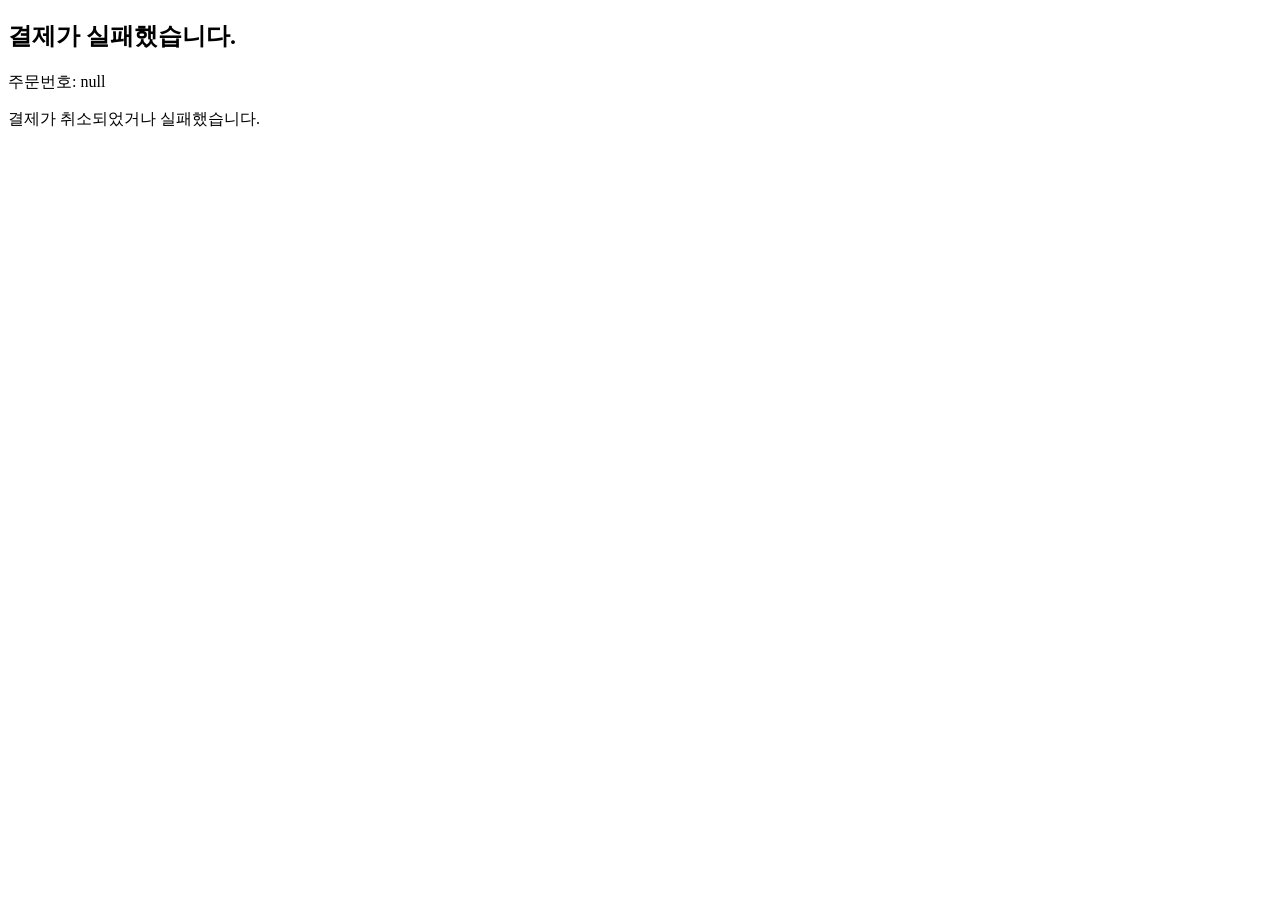
<file: src/main/resources/static.bak/fail.html>
<!DOCTYPE html>
<html lang="ko">
<head>
    <meta charset="UTF-8">
    <title>결제 실패</title>
</head>
<body>
<h2>결제가 실패했습니다.</h2>
<p id="orderId"></p>
<p id="message"></p>

<script>
    const urlParams = new URLSearchParams(window.location.search);
    const orderId = urlParams.get("orderId");
    const message = urlParams.get("message") || "결제가 취소되었거나 실패했습니다.";

    document.getElementById("orderId").innerText = "주문번호: " + orderId;
    document.getElementById("message").innerText = message;

    // 백엔드에 결제 취소 요청
    const token = "eyJhbGciOiJIUzI1NiJ9.eyJzdWIiOiIxIiwiZW1haWwiOiJzb21lb25lQGV4YW1wbGUuY29tIiwiYXV0aCI6IlJPTEVfVVNFUiIsImV4cCI6MTc2MjE1MDAxOSwiaWF0IjoxNzYyMTQ2NDE5fQ.oIziqtLCrlKU1BjqxUaI_5tqL_FJ0s5ltf0LpaMx1_o";
    fetch(`http://localhost:8080/api/payments/cancel/ready/${orderId}`, {
        method: "POST",
        headers: {
            "Authorization": `Bearer ${token}`,
            "Content-Type": "application/json"
        },
    })
</script>
</body>
</html>
</file>
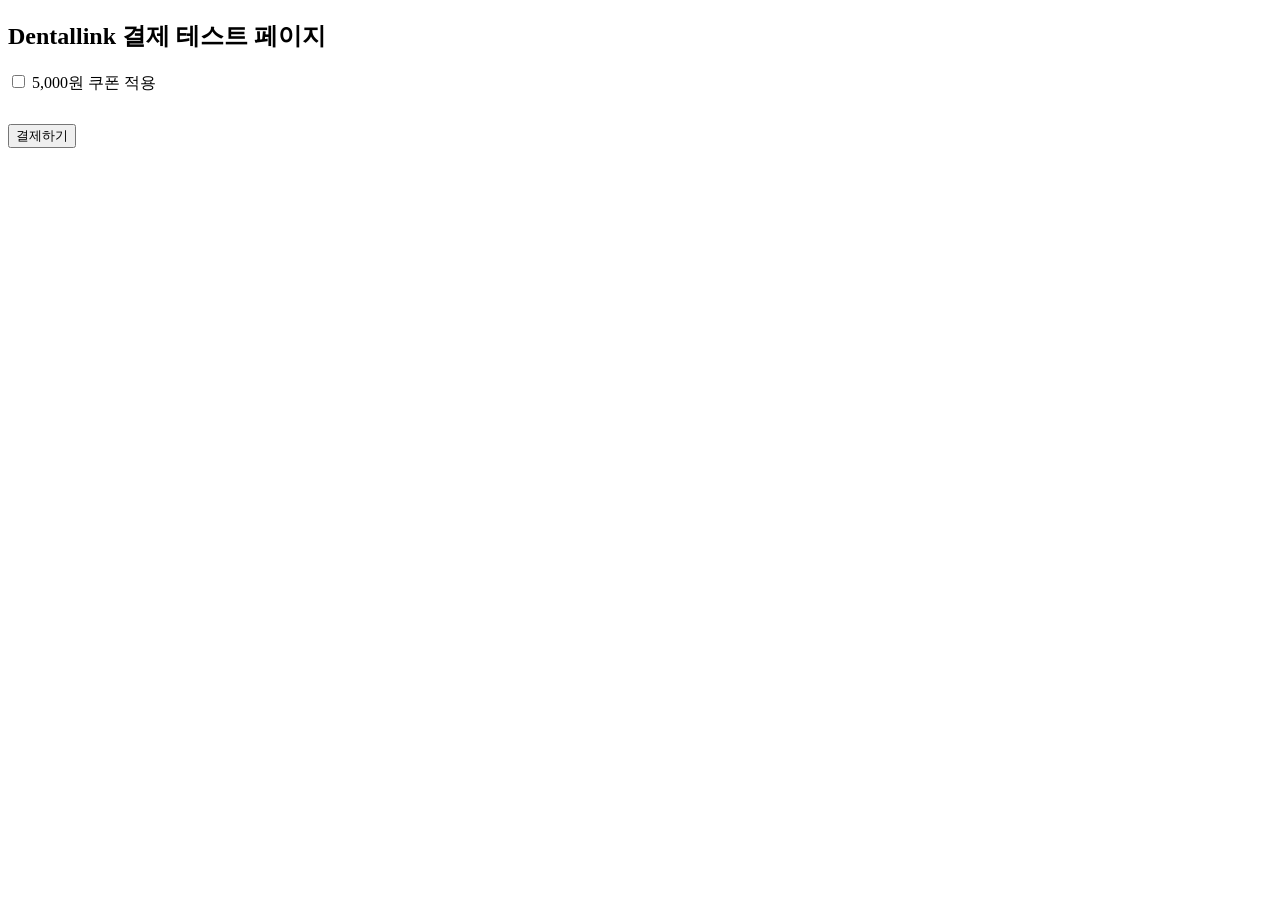
<file: src/main/resources/static.bak/payment.html>
<!DOCTYPE html>
<html lang="ko">
<head>
    <meta charset="utf-8" />
    <title>Dentallink 결제 테스트</title>
    <script src="https://js.tosspayments.com/v2/standard"></script>
</head>
<body>
<h2> Dentallink 결제 테스트 페이지</h2>

<!-- 쿠폰 체크박스 -->
<div>
    <input type="checkbox" id="coupon-box" />
    <label for="coupon-box">5,000원 쿠폰 적용</label>
</div>

<!-- 결제 UI -->
<div id="payment-method"></div>

<!-- 약관 UI -->
<div id="agreement"></div>

<!-- 결제 버튼 -->
<button id="payment-button" style="margin-top: 30px;">결제하기</button>

<script>
    main();

    async function main() {
        const button = document.getElementById("payment-button");
        const coupon = document.getElementById("coupon-box");

        // Toss 클라이언트 키
        const clientKey = "test_gck_docs_Ovk5rk1EwkEbP0W43n07xlzm";
        const tossPayments = TossPayments(clientKey);

        // JWT (Postman에서 로그인 후 받은 토큰 넣기)
        const token = "eyJhbGciOiJIUzI1NiJ9.eyJzdWIiOiIxIiwiZW1haWwiOiJzb21lb25lQGV4YW1wbGUuY29tIiwiYXV0aCI6IlJPTEVfVVNFUiIsImV4cCI6MTc2MjE1MDE4NiwiaWF0IjoxNzYyMTQ2NTg2fQ.v9i2QJ4aoTFU29qWKh0KfTNVZFMSaObmhHKVL20wa_Q";
        const customerKey = "user-1";
        const widgets = tossPayments.widgets({ customerKey });

        // 기본 결제 금액
        let totalAmount = 50000;

        await widgets.setAmount({
            currency: "KRW",
            value: totalAmount,
        });

        // Toss 위젯 렌더링
        await Promise.all([
            widgets.renderPaymentMethods({
                selector: "#payment-method",
                variantKey: "DEFAULT",
            }),
            widgets.renderAgreement({
                selector: "#agreement",
                variantKey: "AGREEMENT",
            }),
        ]);

        // 쿠폰 이벤트
        coupon.addEventListener("change", async () => {
            totalAmount = coupon.checked ? 45000 : 50000;
            await widgets.setAmount({ currency: "KRW", value: totalAmount });
        });

        // 결제 버튼 클릭 시
        button.addEventListener("click", async () => {
            try {
                // (1) 백엔드에 결제 준비 요청 (JWT 포함)
                const readyResponse = await fetch("http://localhost:8080/api/payments/ready", {
                    method: "POST",
                    headers: {
                        "Content-Type": "application/json",
                        "Authorization": `Bearer ${token}` // 이 형식만 인식됨
                    },
                    body: JSON.stringify({
                        amount: totalAmount,
                        orderId: "ORDER-" + Date.now(), // 매번 고유 ID 생성
                    }),
                });

                if (!readyResponse.ok) {
                    const err = await readyResponse.text();
                    console.error("/api/payments/ready 실패:", readyResponse.status, err);
                    alert("결제 준비 중 오류 발생 (" + readyResponse.status + ")");
                    return;
                }

                const readyData = await readyResponse.json();
                const orderId = readyData.data.orderId;
                console.log("결제 준비 완료:", readyData);

                // (2) Toss 결제창 띄우기
                await widgets.requestPayment({
                    orderId: orderId,
                    orderName: "Dentallink 포인트 충전 테스트",
                    successUrl: window.location.origin + "/success.html",
                    failUrl: window.location.origin + "/fail.html",
                    customerEmail: "testuser@dentallink.com",
                    customerName: "홍길동",
                    customerMobilePhone: "01012345678",
                });

            } catch (error) {
                console.error("오류 발생:", error);
                alert("결제 요청 중 문제가 발생했습니다.");
            }
        });
    }
</script>
</body>
</html>
</file>
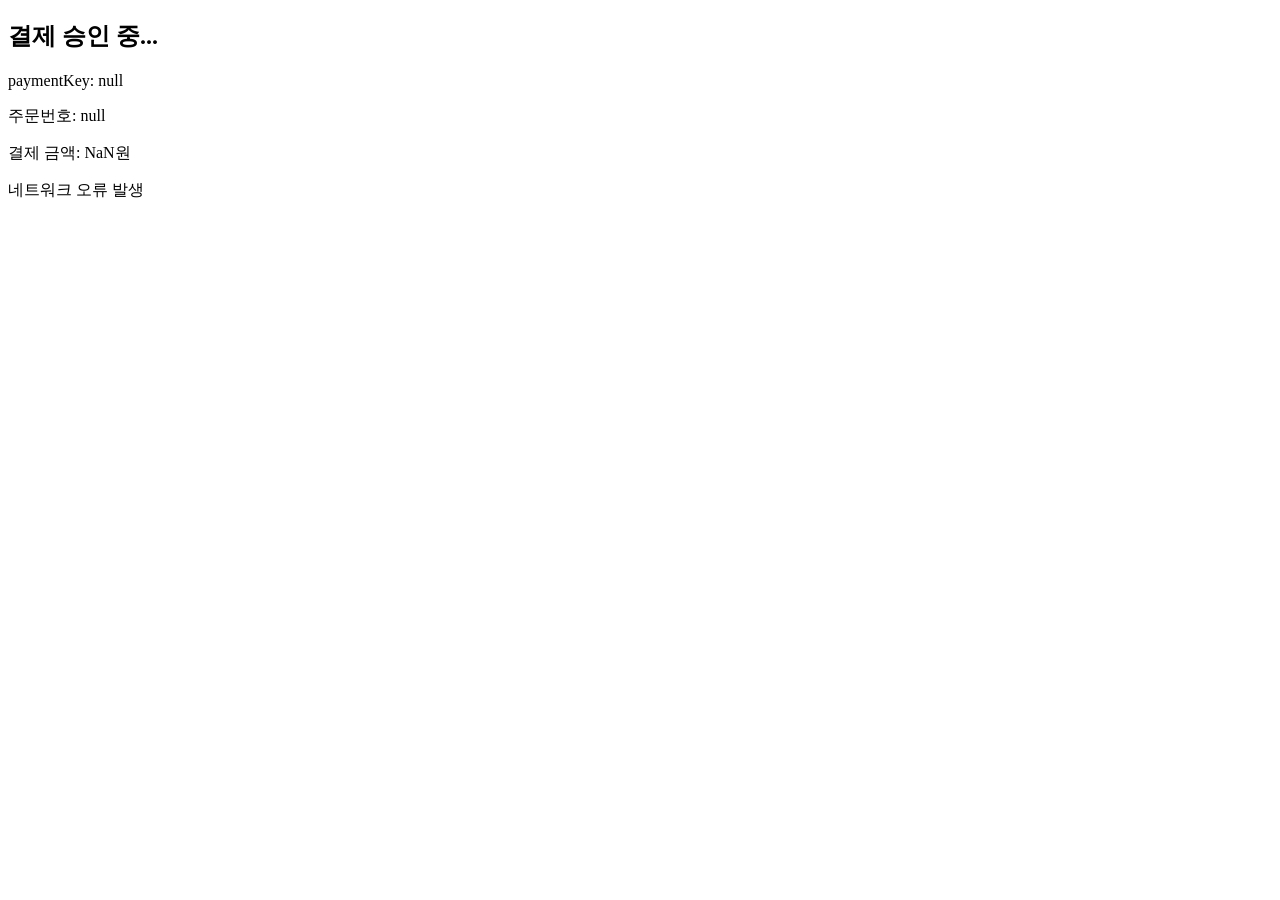
<file: src/main/resources/static.bak/success.html>
<!DOCTYPE html>
<html lang="ko">
<head>
    <meta charset="utf-8" />
    <title>결제 승인 중...</title>
</head>
<body>
<h2>결제 승인 중...</h2>
<p id="paymentKey"></p>
<p id="orderId"></p>
<p id="amount"></p>
<p id="status"></p>

<script>
    // Toss에서 전달된 쿼리 파라미터 추출
    const urlParams = new URLSearchParams(window.location.search);
    const paymentKey = urlParams.get("paymentKey");
    const orderId = urlParams.get("orderId");
    const amount = parseInt(urlParams.get("amount"));

    // Postman에서 테스트용 JWT 직접 입력
    const token = "eyJhbGciOiJIUzI1NiJ9.eyJzdWIiOiIxIiwiZW1haWwiOiJzb21lb25lQGV4YW1wbGUuY29tIiwiYXV0aCI6IlJPTEVfVVNFUiIsImV4cCI6MTc2MjE1MDE4NiwiaWF0IjoxNzYyMTQ2NTg2fQ.v9i2QJ4aoTFU29qWKh0KfTNVZFMSaObmhHKVL20wa_Q";
    async function confirmPayment() {
        try {
            const response = await fetch("http://localhost:8080/api/payments/confirm", {
                method: "POST",
                headers: {
                    "Content-Type": "application/json",
                    "Authorization": `Bearer ${token}` // 이 형식만 인식됨
                },
                body: JSON.stringify({
                    paymentKey: paymentKey,
                    orderId: orderId,
                    amount: amount,
                }),
            });

            const json = await response.json();

            if (!response.ok) {
                document.getElementById("status").textContent = "결제 승인 실패";
                console.error("결제 승인 실패:", json);
                alert("결제 승인 실패: " + (json.message || "오류 발생"));
                return;
            }

            document.getElementById("status").textContent = "결제 승인 완료!";
            console.log("결제 승인 성공:", json);
        } catch (error) {
            console.error("서버 통신 오류:", error);
            document.getElementById("status").textContent = "네트워크 오류 발생";
        }
    }

    confirmPayment(); // 페이지 로드 시 자동 실행

    document.getElementById("paymentKey").textContent = "paymentKey: " + paymentKey;
    document.getElementById("orderId").textContent = "주문번호: " + orderId;
    document.getElementById("amount").textContent = "결제 금액: " + amount + "원";
</script>
</body>
</html>
</file>
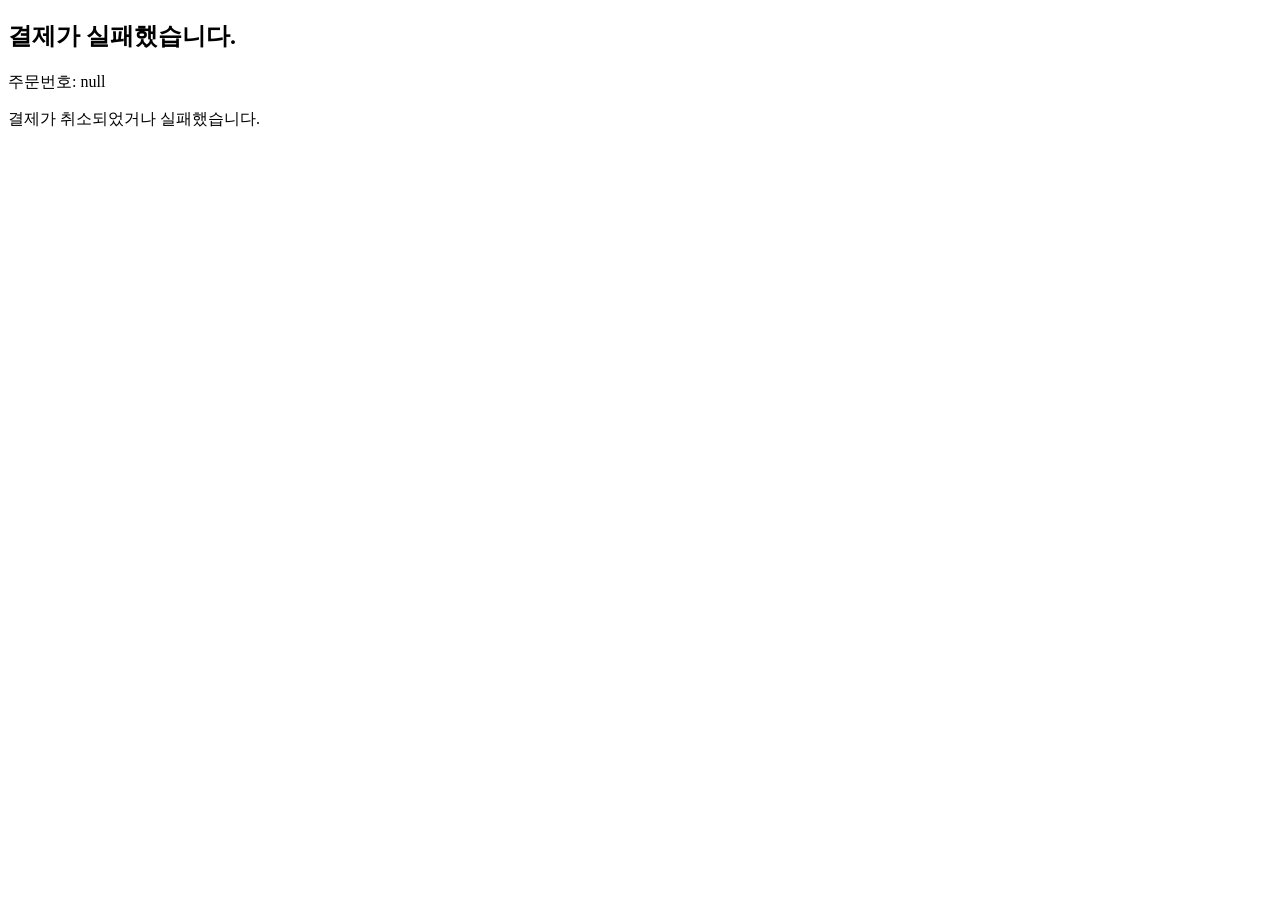
<file: src/main/resources/static/fail.html>
<!DOCTYPE html>
<html lang="ko">
<head>
    <meta charset="UTF-8">
    <title>결제 실패</title>
</head>
<body>
<h2>결제가 실패했습니다.</h2>
<p id="orderId"></p>
<p id="message"></p>

<script>
    // --- 1) URL 파라미터 읽기 ---
    const urlParams = new URLSearchParams(window.location.search);
    const orderId = urlParams.get("orderId");
    const message = urlParams.get("message") || "결제가 취소되었거나 실패했습니다.";
    const paymentKey = urlParams.get("paymentKey");

    document.getElementById("orderId").innerText = "주문번호: " + orderId;
    document.getElementById("message").innerText = message;

    // --- 2) 로그인 토큰 가져오기 ---
    const token = localStorage.getItem("token");

    if (!token) {
        console.warn("토큰 없음 → cancel 요청 생략");
    } else {
        // --- 3) cancel-ready 요청 보내기 ---
        fetch(`${window.location.origin}/api/payments/cancel/ready/${orderId}`, {
            method: "POST",
            headers: {
                "Authorization": `Bearer ${token}`,
                "Content-Type": "application/json"
            }
        })
            .then(res => res.json())
            .then(json => console.log("Cancel ready 응답:", json))
            .catch(err => console.error("Cancel 요청 오류:", err));
    }
</script>
</body>
</html>
</file>
